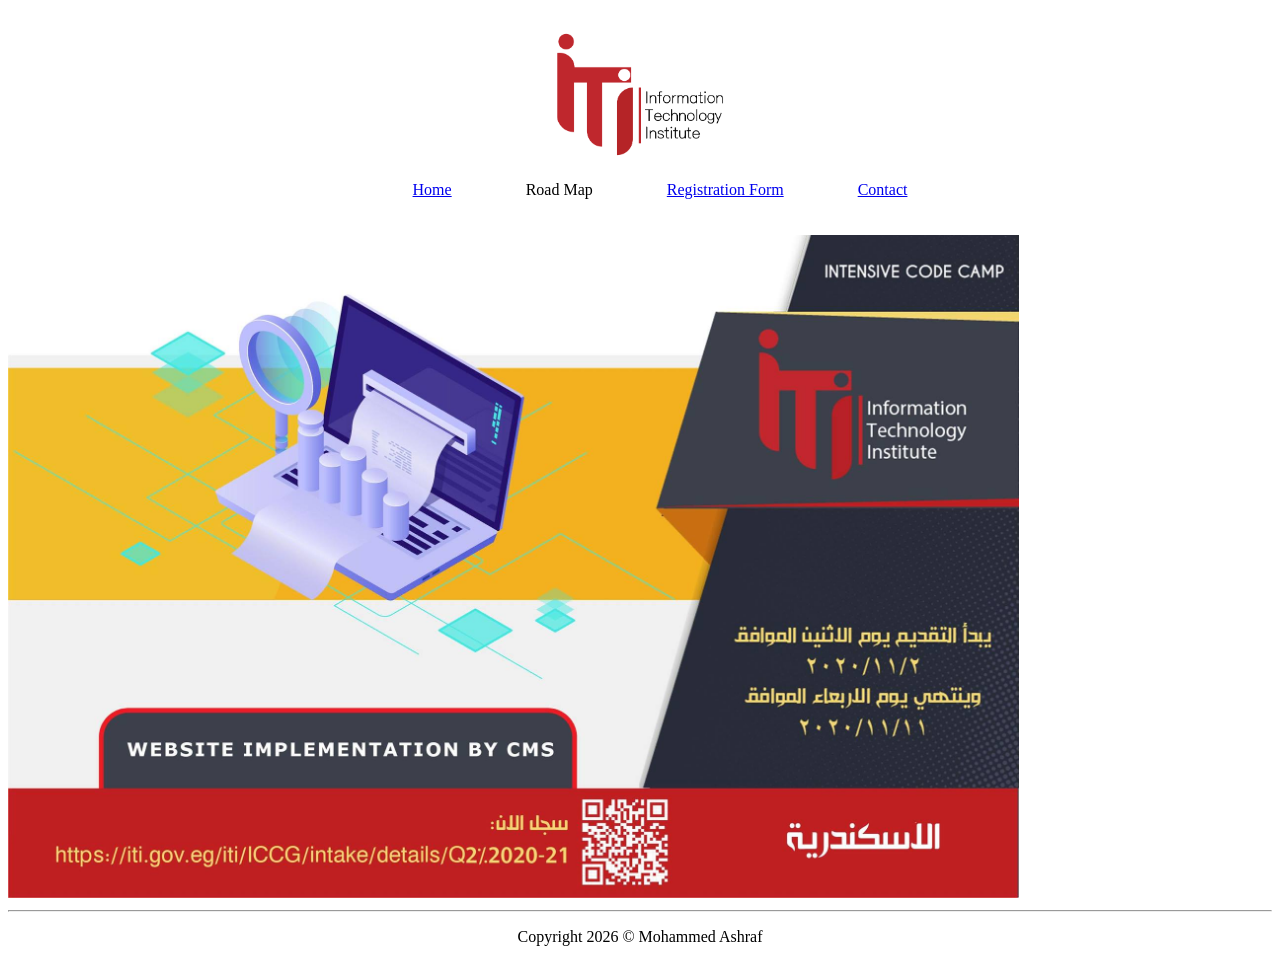
<file: index.html>
<!doctype html>
<html lang="en">
  <head>
    <meta charset="UTF-8" />
    <meta name="viewport" content="width=device-width, initial-scale=1.0" />
    <title>Web Fundamentals Lab 1</title>
    <link rel="stylesheet" href="./styles/style.css" />
  </head>
  <body>
    <header>
      <img src="./img/ITI_logo.png" alt="ITI Logo" width="300" />
      <ul>
        <li class="menu_item">
          <a href="#" target="_self">Home</a>
        </li>
        <li class="menu_item">Road Map</li>
        <li class="menu_item">
          <a href="./doc/registration.html" target="_self">Registration Form</a>
        </li>
        <li class="menu_item">
          <a href="https://iti.gov.eg/home" target="_self">Contact</a>
        </li>
      </ul>
    </header>

    <a href="./doc/home.html" target="_self">
      <img src="./img/indexPage.jpg" alt="ITI Logo" style="width: 80%" />
    </a>
    <footer>
      <hr />
      <p style="text-align: center">Copyright 2026 &copy; Mohammed Ashraf</p>
    </footer>
  </body>
</html>
</file>
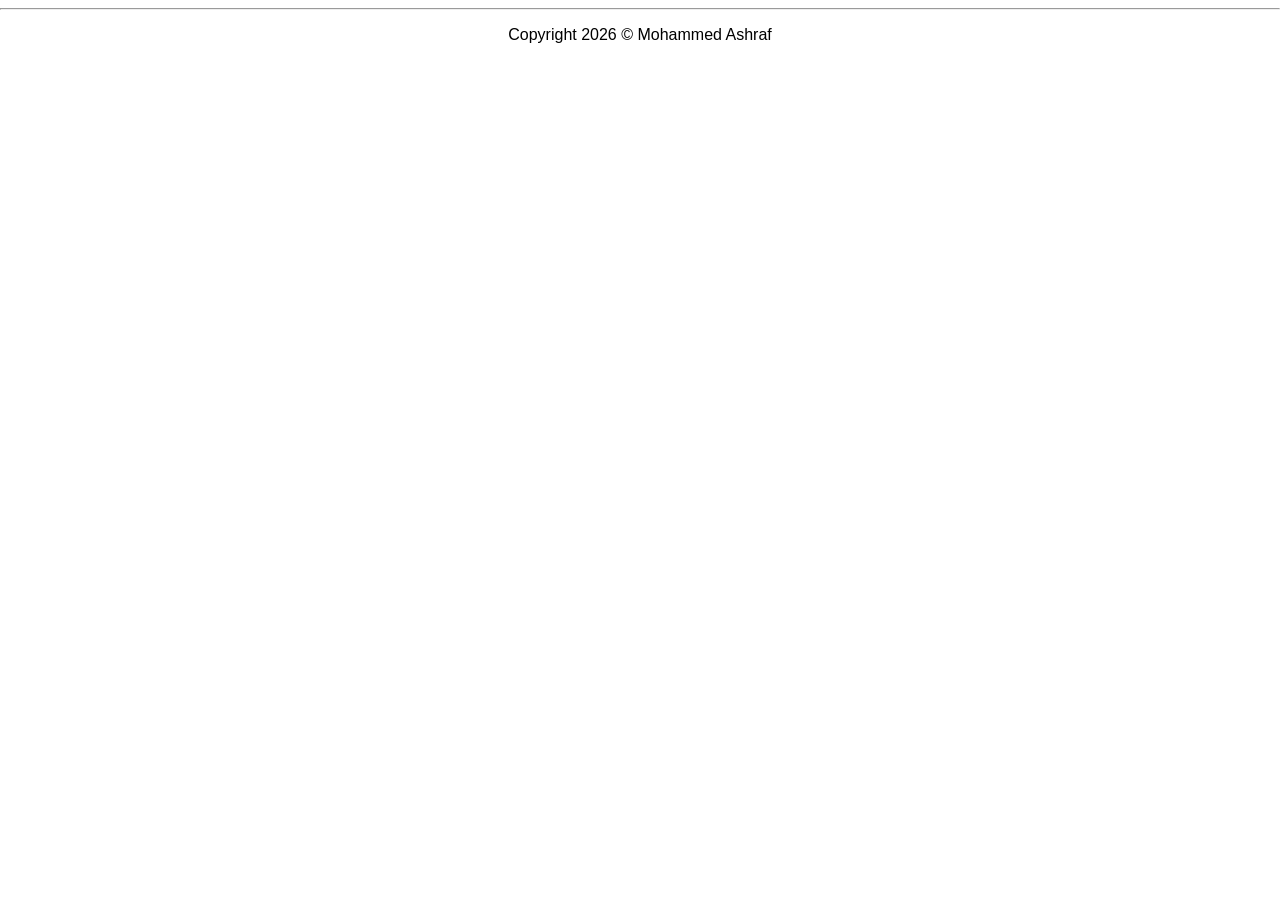
<file: doc/Footer.html>
<!doctype html>
<html lang="en">
  <head>
    <meta charset="UTF-8" />
    <meta name="viewport" content="width=device-width, initial-scale=1.0" />
    <title>Web Fundamentals Lab 1</title>
    <style>
      body {
        font-family: Arial, Helvetica, sans-serif;
        margin: 0;
        padding: 0;
      }
    </style>
    <link rel="stylesheet" href="../styles/style.css" />
  </head>

  <body>
    <footer>
      <hr />
      <p style="text-align: center">Copyright 2026 &copy; Mohammed Ashraf</p>
    </footer>
  </body>
</html>
</file>
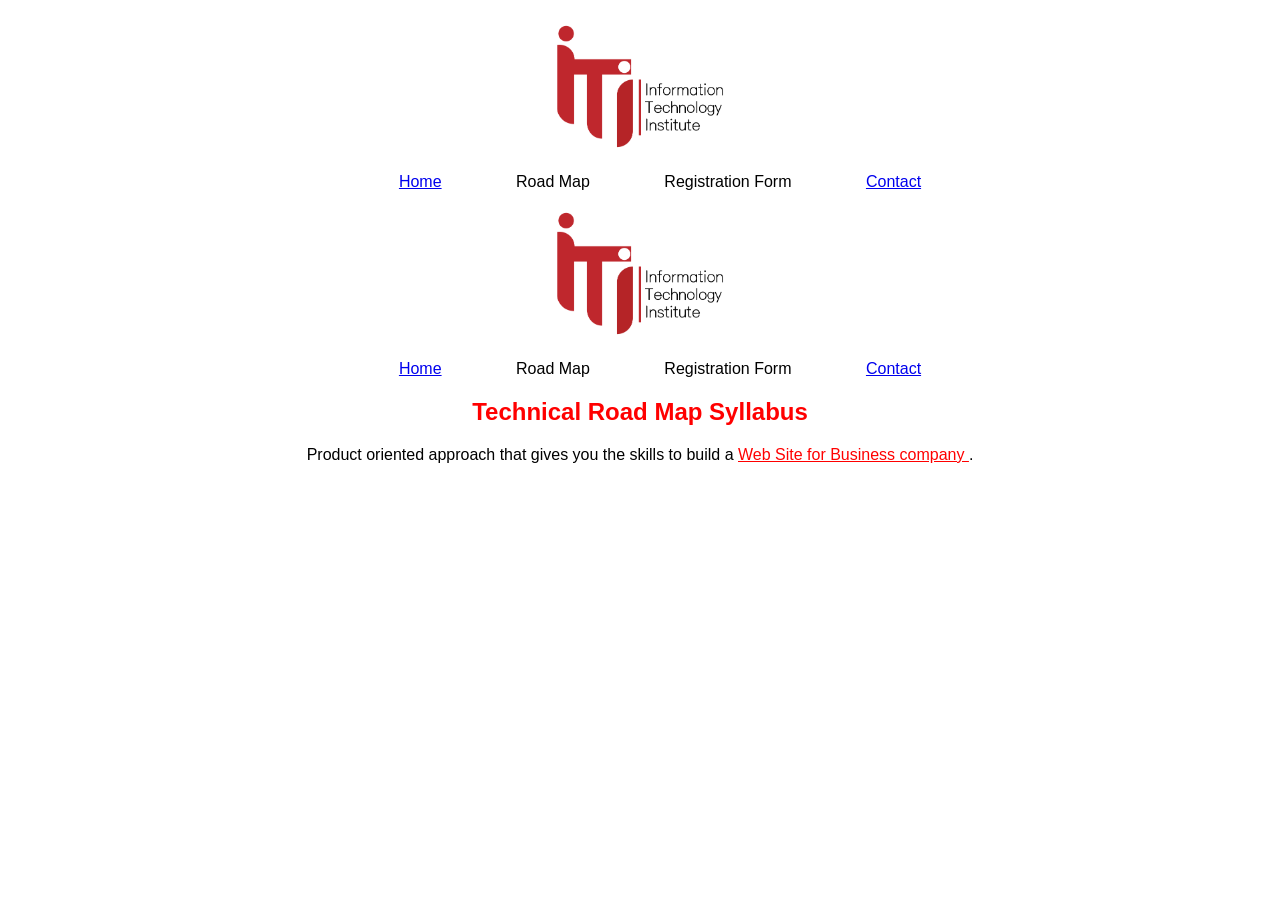
<file: doc/Header.html>
<!doctype html>
<html lang="en">
  <head>
    <meta charset="UTF-8" />
    <meta name="viewport" content="width=device-width, initial-scale=1.0" />
    <title>Web Fundamentals Lab 1</title>
    <style>
      body {
        font-family: Arial, Helvetica, sans-serif;
        margin: 0;
        padding: 0;
      }
    </style>
    <link rel="stylesheet" href="../styles/style.css" />
  </head>

  <body>
    <header>
      <img src="../img/ITI_logo.png" alt="ITI Logo" width="300" />
      <ul>
        <li class="menu_item">
          <a href="../index.html" target="_self">Home</a>
        </li>
        <li class="menu_item">Road Map</li>
        <li class="menu_item">Registration Form</li>
        <li class="menu_item">
          <a href="https://iti.gov.eg/home" target="_self">Contact</a>
        </li>
      </ul>
      <img src="../img/ITI_logo.png" alt="ITI Logo" width="300" />
      <ul>
        <li class="menu_item">
          <a href="../index.html" target="_self">Home</a>
        </li>
        <li class="menu_item">Road Map</li>
        <li class="menu_item">Registration Form</li>
        <li class="menu_item">
          <a href="https://iti.gov.eg/home" target="_self">Contact</a>
        </li>
      </ul>
      <h2 style="color: red; text-align: center">
        Technical Road Map Syllabus
      </h2>
      <p>
        Product oriented approach that gives you the skills to build a
        <span style="text-decoration: underline; color: red">
          Web Site for Business company </span
        >.
      </p>
    </header>
  </body>
</html>
</file>
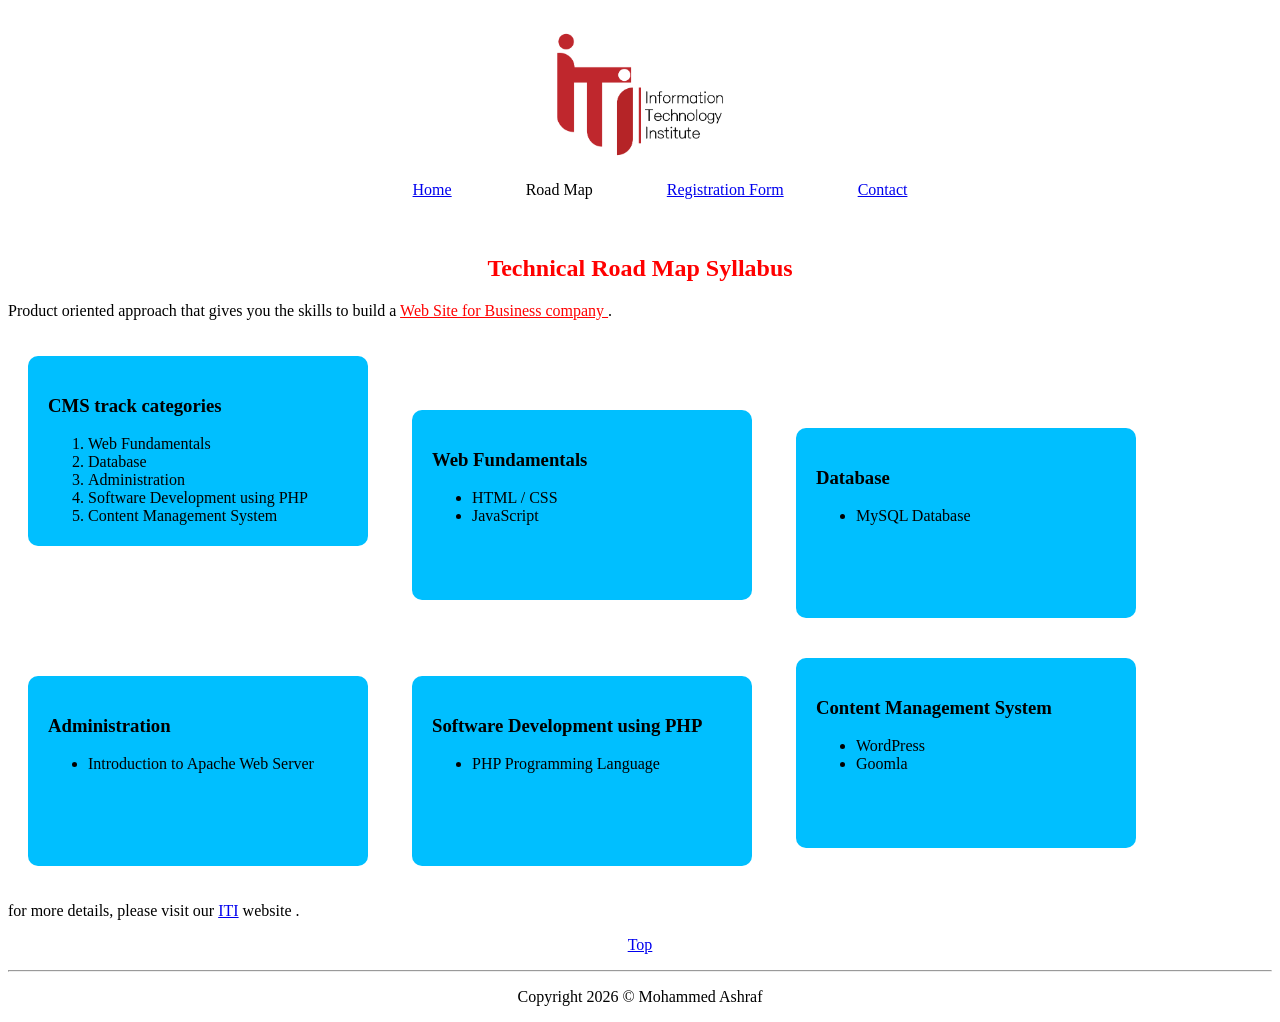
<file: doc/home.html>
<!doctype html>
<html lang="en">
  <head>
    <meta charset="UTF-8" />
    <meta name="viewport" content="width=device-width, initial-scale=1.0" />
    <title>Web Fundamentals Lab 1</title>

    <link rel="stylesheet" href="../styles/style.css" />
  </head>

  <body>
    <header>
      <img src="../img/ITI_logo.png" alt="ITI Logo" width="300" />
      <ul>
        <li class="menu_item">
          <a href="../index.html" target="_self">Home</a>
        </li>
        <li class="menu_item">Road Map</li>
        <li class="menu_item">
          <a href="registration.html" target="_self">Registration Form</a>
        </li>
        <li class="menu_item">
          <a href="https://iti.gov.eg/home" target="_self">Contact</a>
        </li>
      </ul>
    </header>
    <h2 style="color: red; text-align: center">Technical Road Map Syllabus</h2>
    <p>
      Product oriented approach that gives you the skills to build a
      <span style="text-decoration: underline; color: red">
        Web Site for Business company </span
      >.
    </p>
    <div class="div_categories">
      <h3>CMS track categories</h3>
      <ol>
        <li>Web Fundamentals</li>
        <li>Database</li>
        <li>Administration</li>
        <li>Software Development using PHP</li>
        <li>Content Management System</li>
      </ol>
    </div>
    <div class="div_web_fundamentals">
      <h3>Web Fundamentals</h3>
      <ul>
        <li>HTML / CSS</li>
        <li>JavaScript</li>
      </ul>
    </div>
    <div class="div_database">
      <h3>Database</h3>
      <ul>
        <li>MySQL Database</li>
      </ul>
    </div>
    <div class="div_administration">
      <h3>Administration</h3>
      <ul>
        <li>Introduction to Apache Web Server</li>
      </ul>
    </div>
    <div class="div_software_development">
      <h3>Software Development using PHP</h3>
      <ul>
        <li>PHP Programming Language</li>
      </ul>
    </div>
    <div class="div_content_management_system">
      <h3>Content Management System</h3>
      <ul>
        <li>WordPress</li>
        <li>Goomla</li>
      </ul>
    </div>
    <p>
      for more details, please visit our
      <a href="https://iti.gov.eg/home" target="_self">ITI</a>
      website .
    </p>
    <p style="text-align: center"><a href="#" target="_top">Top</a></p>
    <footer>
      <hr />
      <p style="text-align: center">Copyright 2026 &copy; Mohammed Ashraf</p>
    </footer>
  </body>
</html>
</file>
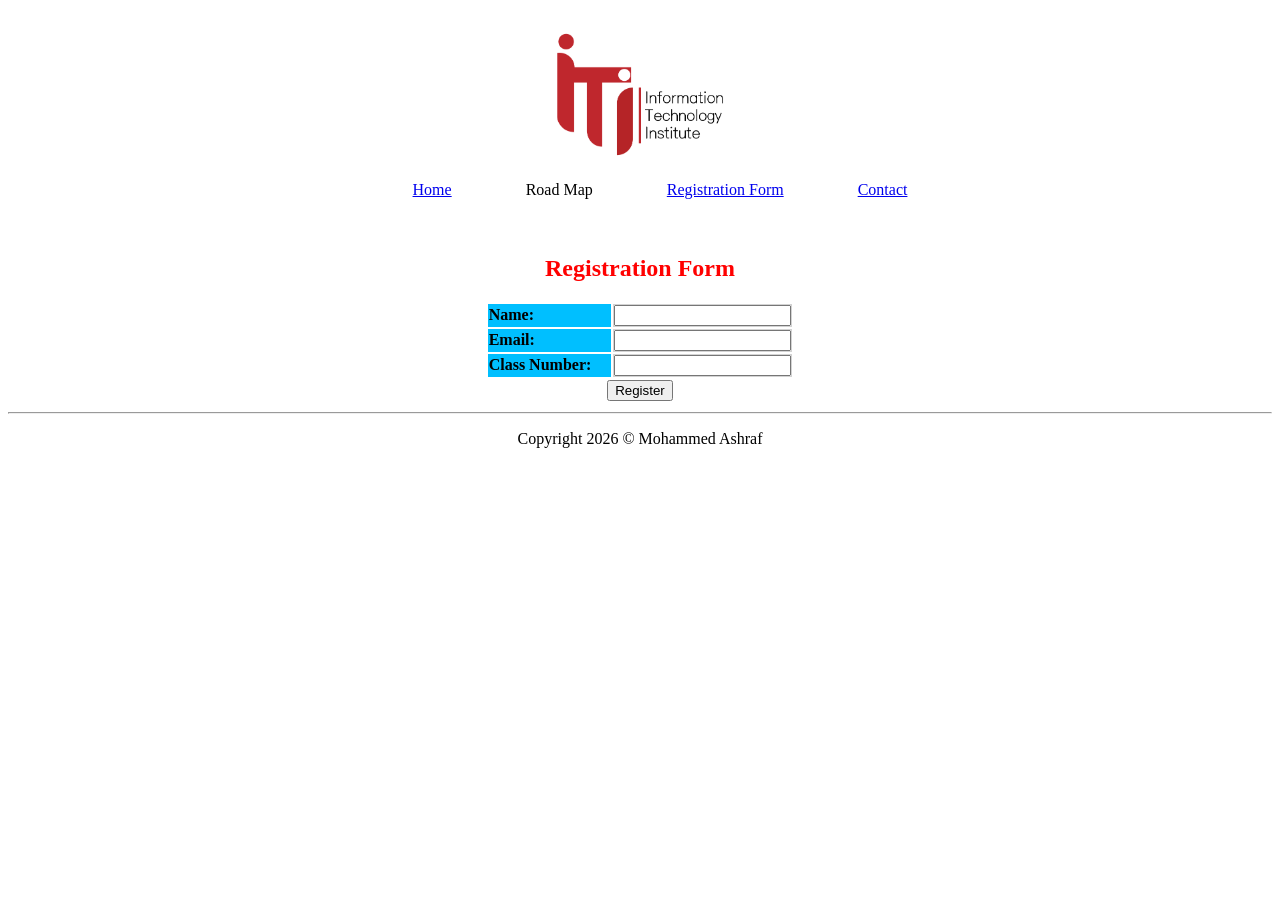
<file: doc/registration.html>
<!doctype html>
<html lang="en">
  <head>
    <meta charset="UTF-8" />
    <meta name="viewport" content="width=device-width, initial-scale=1.0" />
    <title>Web Fundamentals Lab 1</title>
    <link rel="stylesheet" href="../styles/style.css" />
  </head>
  <body>
    <header>
      <img src="../img/ITI_logo.png" alt="ITI Logo" width="300" />
      <ul>
        <li class="menu_item">
          <a href="../index.html" target="_self">Home</a>
        </li>
        <li class="menu_item">Road Map</li>
        <li class="menu_item">
          <a href="registration.html" target="_self">Registration Form</a>
        </li>
        <li class="menu_item">
          <a href="https://iti.gov.eg/home" target="_self">Contact</a>
        </li>
      </ul>
    </header>

    <div class="container">
      <h2 style="color: red; text-align: center">Registration Form</h2>
      <div class="form-container">
        <center>
          <form action="#" method="post">
            <table class="form-table">
              <tr>
                <td class="cell_name"><label for="name">Name:</label></td>
                <td class="cell_input">
                  <input type="text" id="name" name="name" required />
                </td>
              </tr>

              <tr>
                <td class="cell_name"><label for="email">Email:</label></td>
                <td class="cell_input">
                  <input type="email" id="email" name="email" required />
                </td>
              </tr>

              <tr>
                <td class="cell_name">
                  <label for="class_number">Class Number:</label>
                </td>
                <td class="cell_input">
                  <input
                    type="number"
                    id="class_number"
                    name="class_number"
                    required
                  />
                </td>
              </tr>

              <tr>
                <td colspan="2" style="text-align: center">
                  <input type="submit" value="Register" />
                </td>
              </tr>
            </table>
          </form>
        </center>
      </div>
    </div>
    <footer>
      <hr />
      <p style="text-align: center">Copyright 2026 &copy; Mohammed Ashraf</p>
    </footer>
  </body>
</html>
</file>
<file: styles/style.css>
/* /d:/Projects/ITI Web CMS/2- Web Fundamentals/Day 1/Lab/styles/style.css */
/* Basic home page styles */
.menu_item{
  display: inline;
  padding: 35px;
}
header{
  padding: 20px;
  text-align: center;
}
.cell_name{
  font-weight: bold;
  background-color: deepskyblue;
  padding-right: 20px;
  margin: 10px;
  
}
.cell_input{
  background-color: lightgray;
  margin: 10px;
}
.div_categories,
.div_web_fundamentals,
.div_database,
.div_administration,
.div_software_development,
.div_content_management_system {
  background-color: deepskyblue;
  margin: 20px;
  padding: 20px;
  border-radius: 10px;
  display: inline-block;
  width: 300px;
  height: 150px; 
}

/*
:root {
    --bg: #f5f7fb;
    --card: #fff;
    --text: #1f2937;
    --accent: #2563eb;
}

* {
    box-sizing: border-box;
    margin: 0;
    padding: 0;
}

body {
    font-family: "Segoe UI", Roboto, Arial, sans-serif;
    background: var(--bg);
    color: var(--text);
    line-height: 1.5;
    min-height: 100vh;
}

.container {
    width: min(1100px, 90%);
    margin: 0 auto;
    padding: 2rem 0;
}

header {
    display: flex;
    justify-content: space-between;
    align-items: center;
    margin-bottom: 2rem;
}

header .logo {
    font-size: 1.5rem;
    font-weight: 700;
    color: var(--accent);
}

nav a {
    color: var(--text);
    text-decoration: none;
    margin-left: 1rem;
    font-weight: 600;
}

.hero {
    padding: 3rem 1rem;
    background: linear-gradient(135deg, #e0ebff 0%, #f9fbff 100%);
    border-radius: 1rem;
    margin-bottom: 2rem;
}

.hero h1 {
    font-size: 2rem;
    margin-bottom: 0.75rem;
}

.hero p {
    max-width: 700px;
    margin-bottom: 1rem;
}

.btn {
    display: inline-block;
    padding: 0.7rem 1.2rem;
    border-radius: .6rem;
    background: var(--accent);
    color: #fff;
    text-decoration: none;
    font-weight: 600;
}

footer {
    clear: both;
}

.cards {
    display: grid;
    gap: 1rem;
    grid-template-columns: repeat(auto-fit, minmax(220px, 1fr));
}

.card {
    background: var(--card);
    border: 1px solid #dde4ee;
    border-radius: 0.8rem;
    padding: 1rem;
    box-shadow: 0 2px 8px rgba(15, 23, 42, 0.08);
}

.card h3 {
    margin-bottom: 0.5rem;
    font-size: 1.1rem;
}

footer {
    margin-top: 2rem;
    padding-top: 1rem;
    border-top: 1px solid #d4dae7;
    text-align: center;
    color: #64748b;
    font-size: 0.9rem;
}*/
</file>
